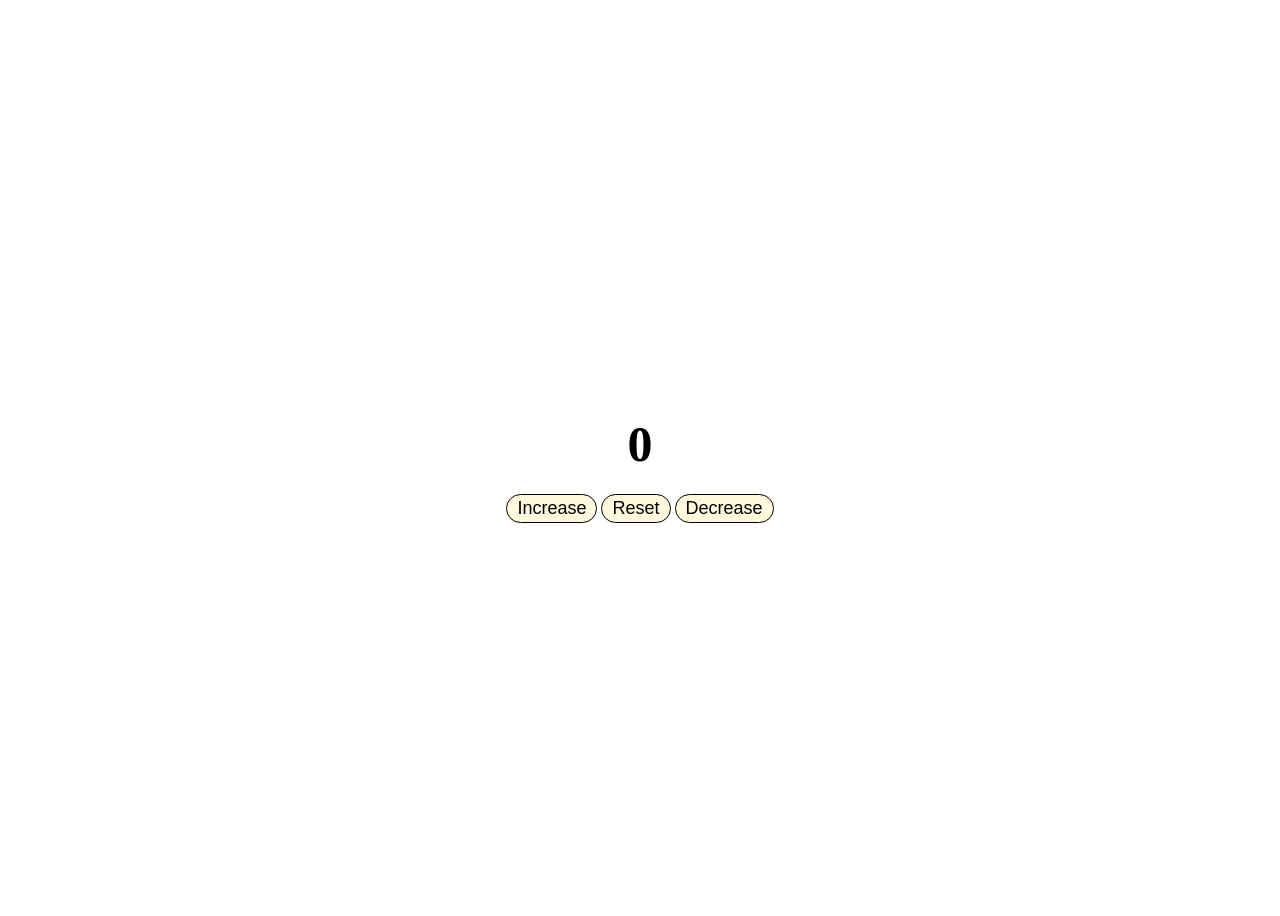
<file: Basic Counter/index.html>
<!DOCTYPE html>
<html lang="en">
<head>
    <meta charset="UTF-8">
    <meta name="viewport" content="width=device-width, initial-scale=1.0">
    <link rel="stylesheet" href="css/style.css">
    <title>Document</title>
</head>
<body>
    <main>
        <div class="main-counter">
            <h1>
                <span id="num">
                    0
                </span>
            </h1>
        </div>

        <div class="buttons">
            <button class="btn inc">Increase</button>
            <button class="btn reset">Reset</button>
            <button class="btn dec">Decrease</button>
        </div>
    </main>

    <script src="js/script.js"> </script>
</body>
</html>
</file>
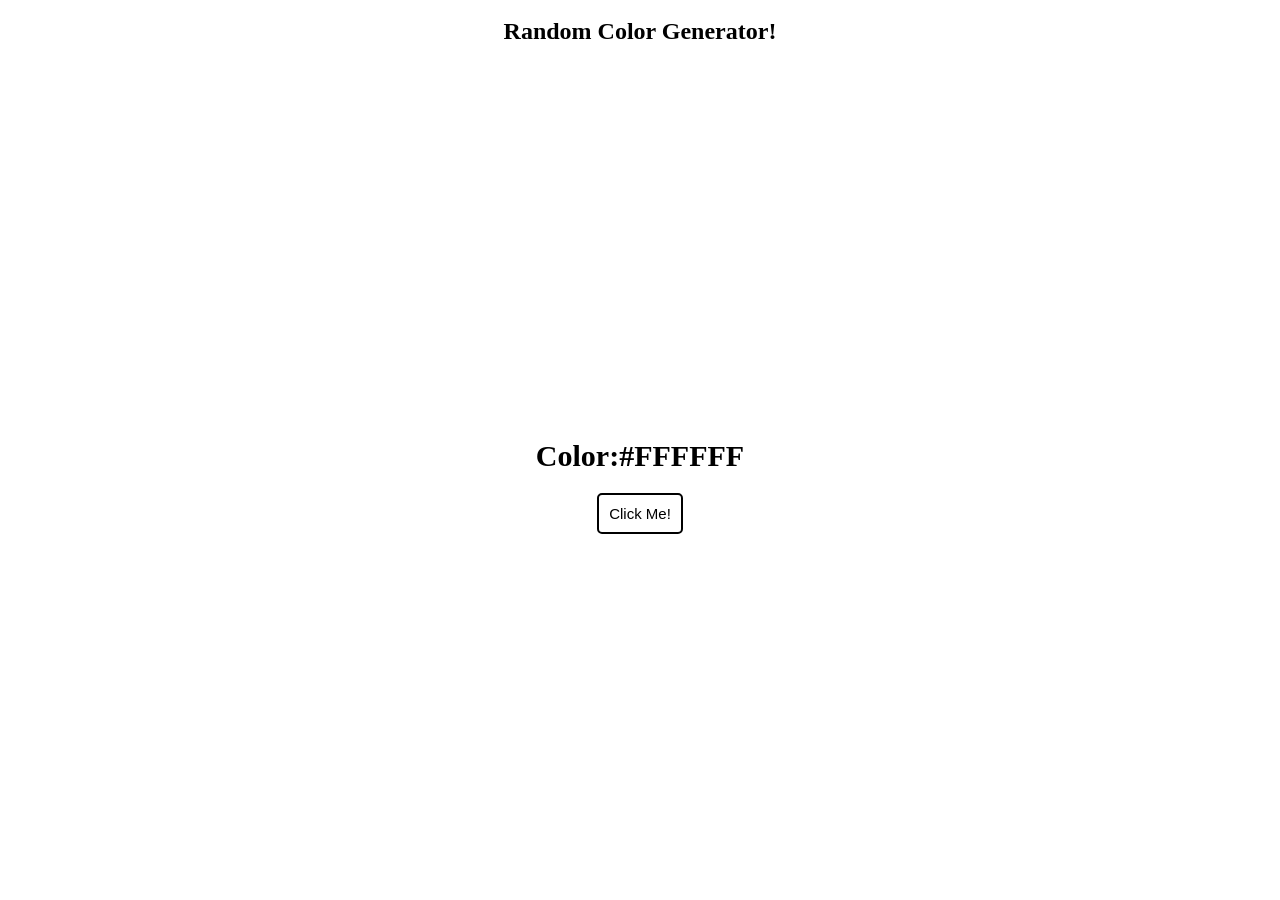
<file: Random Color Generator/index.html>
<!DOCTYPE html>
<html lang="en">
<head>
    <meta charset="UTF-8">
    <meta name="viewport" content="width=device-width, initial-scale=1.0">
    <link rel="stylesheet" href="css/style.css">
    <title>Color Generator</title>
</head>
<body>
    <nav> <!--Purpose is to provide an area for specific navigation-->
        <div class="nav-bar"> <!--Purpose is to provide specific division within navigation center-->
            <h1>Random Color Generator!</h1>
        </div>
    </nav>

    <main>
        <div class="information-container">
            <h2>
                Color: 
                <span class="color"> <!--Purpose is to have a changeable value for the hex code when it generates (I think)-->
                    #FFFFFF
                </span>
            </h2>
        </div>
        <button class="generator-button" id="button">Click Me!</button>
    </main>

    <script src="js/script.js"> </script>
</body>
</html>
</file>
<file: Basic Counter/css/style.css>
body {
    display: flex;
    align-items: center; /* Centers vertically */
    justify-content: center; /* Centers horizontally */
    height: 100vh;
}

.main-counter {
    display: flex;
    justify-content: center;
}

#num {
    font-size: 50px
}

.btn {
    font-size: large;
    background-color:cornsilk;
    border-radius: 50px;
    border-style: solid;
    border-width: 1.5px;
    padding: 3px 10px;
}
</file>
<file: Random Color Generator/css/style.css>
* {
    margin: 0 auto;
}

/*
=========
Nav Bar
=========
*/

nav {
    background-color: #ffffff; /* Sets background color of the bar */
    
}
.nav-bar { /* Aligns the content in the nav bar and sets its size */
    align-content: center; 
    text-align: center;
    min-height: 7vh;
}

/*
===============
Hex Color Text
==============
*/

button { 
    font-size: 15px;
    padding: 10px;
    background-color: rgb(255 255 255 /30%); /* Makes the button slightly white and slightly transparent */ 
    border-style: solid; /* Makes button border completely solid */
    border-color: black;
    border-radius: 5px;
}

h2 {
    font-size: 30px;
    display: flex;
    align-items: center;
    background-color: #ffffff;
    padding: 10px;
    border-radius: 10px; /* Creates curved edges */
}

.information-container {
    padding-bottom: 10px;
}

main { /* Aligns the main content to the center of the page */
    display: flex;
    align-items: center;
    justify-content: center;
    height: 93vh; 
    flex-direction:column; /* Sets the items to be on top of each other */
}
</file>
